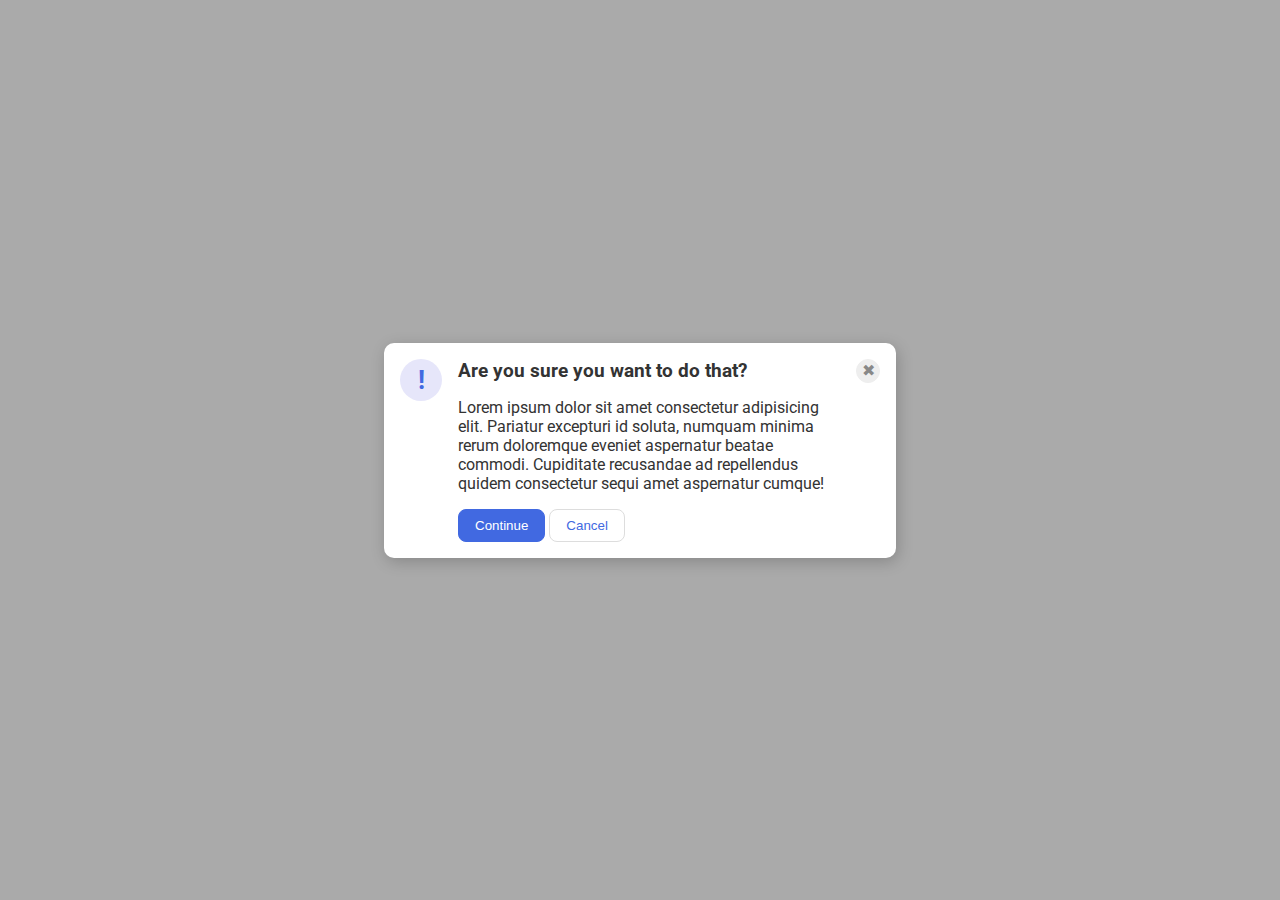
<file: flex/05-flex-modal/index.html>
<!DOCTYPE html>
<html lang="en">
  <head>
    <meta charset="UTF-8">
    <meta http-equiv="X-UA-Compatible" content="IE=edge">
    <meta name="viewport" content="width=device-width, initial-scale=1.0">
    <link rel="stylesheet" href="style.css">
    <title>Modal</title>
  </head>
  <body>
    <div class="modal">
      <div class="icon">!</div>
      <div class="center-items">
        <div class="header">Are you sure you want to do that?</div>
        <div class="text">Lorem ipsum dolor sit amet consectetur adipisicing elit. Pariatur excepturi id soluta, numquam minima rerum doloremque eveniet aspernatur beatae commodi. Cupiditate recusandae ad repellendus quidem consectetur sequi amet aspernatur cumque!</div>
        <button class="continue">Continue</button>
        <button class="cancel">Cancel</button>
      </div>
      <button class="close-button">✖</button>
    </div>
  </body>
</html>
</file>
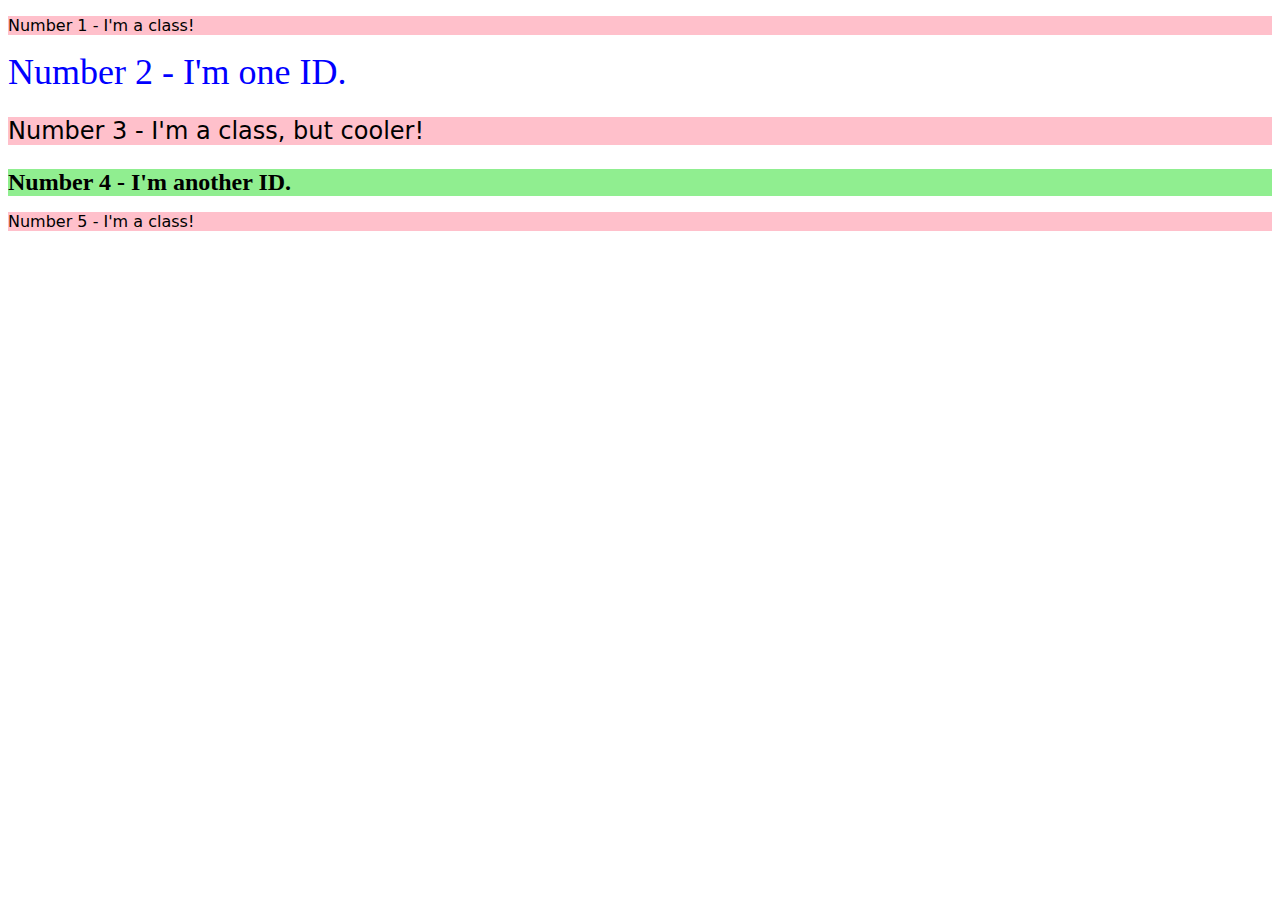
<file: foundations/02-class-id-selectors/index.html>
<!DOCTYPE html>
<html lang="en">
  <head>
    <meta charset="UTF-8">
    <meta http-equiv="X-UA-Compatible" content="IE=edge">
    <meta name="viewport" content="width=device-width, initial-scale=1.0">
    <title>Class and ID Selectors</title>
    <link rel="stylesheet" href="style.css">
  </head>
  <body>
    <p class="number1and5">Number 1 - I'm a class!</p>
    <div id="number2">Number 2 - I'm one ID.</div>
    <p class="number1and5 adjust-font-size">Number 3 - I'm a class, but cooler!</p>
    <div id="number4" class="adjust-font-size">Number 4 - I'm another ID.</div>
    <p class="number1and5">Number 5 - I'm a class!</p>
  </body>
</html>
</file>
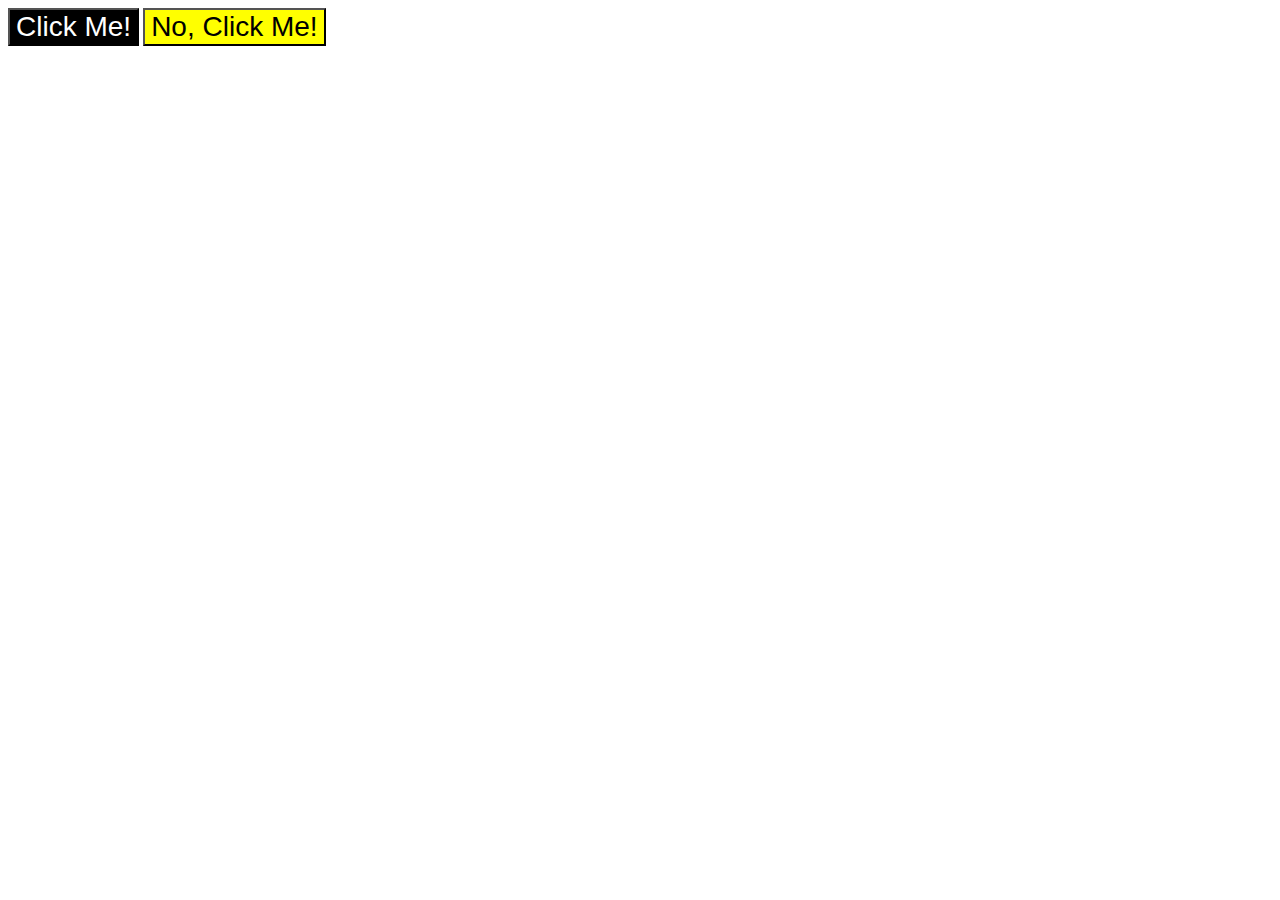
<file: foundations/03-grouping-selectors/index.html>
<!DOCTYPE html>
<html lang="en">
  <head>
    <meta charset="UTF-8">
    <meta http-equiv="X-UA-Compatible" content="IE=edge">
    <meta name="viewport" content="width=device-width, initial-scale=1.0">
    <title>Grouping Selectors</title>
    <link rel="stylesheet" href="style.css">
  </head>
  <body>
    <button class="button" id="button1">Click Me!</button>
    <button class="button" id="button2">No, Click Me!</button>
  </body>
</html>
</file>
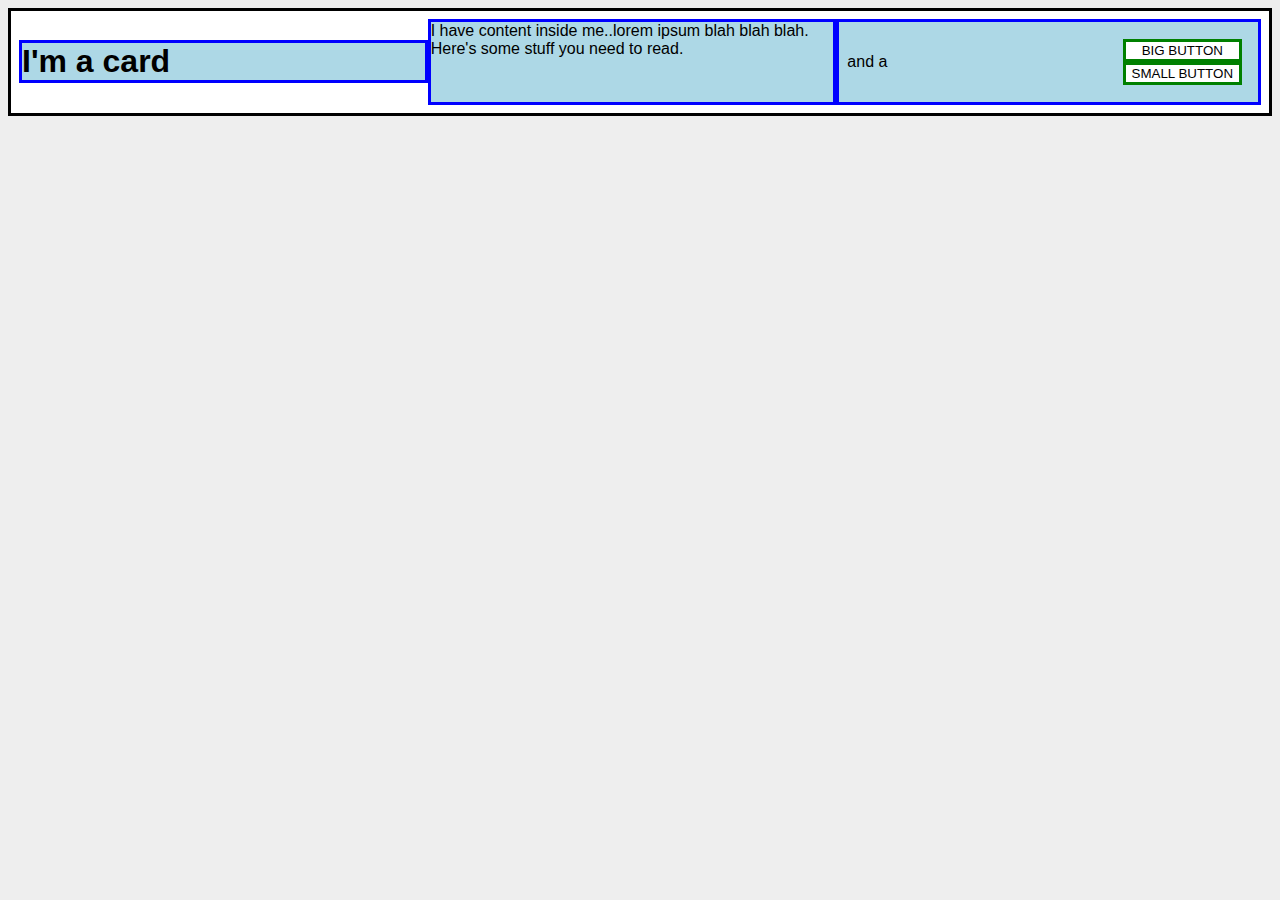
<file: margin-and-padding/02-margin-and-padding-2/index.html>
<!DOCTYPE html>
<html lang="en">
  <head>
    <meta charset="UTF-8">
    <meta http-equiv="X-UA-Compatible" content="IE=edge">
    <meta name="viewport" content="width=device-width, initial-scale=1.0">
    <title>Margin and Padding exercise 2</title>
    <link rel="stylesheet" href="style.css">
  </head>
  <body>
    <div class="card">
      <h1 class="title">I'm a card</h1>
      <div class="content">I have content inside me..lorem ipsum blah blah blah. 
        Here's some stuff you need to read.</div>
      <div class="button-container">and a 
        <div class="buttons-layout">
          <button>BIG BUTTON</button>
          <button>SMALL BUTTON</button>
        </div></div>
    </div>
  </body>
</html>
</file>
<file: flex/05-flex-modal/style.css>
@import url('https://fonts.googleapis.com/css2?family=Roboto:wght@400;700&display=swap');

html, body {
  height: 100%;
}

body {
  font-family: Roboto, sans-serif;
  margin: 0;
  background: #aaa;
  color: #333;
  /* I'll give you this one for free lol */
  display: flex;
  align-items: center;
  justify-content: center;
}

.modal {
  background: white;
  width: 480px;
  border-radius: 10px;
  box-shadow: 2px 4px 16px rgba(0,0,0,.2);
  padding: 16px;
  display: flex;
  gap: 16px;
}

.icon {
  color: royalblue;
  font-size: 26px;
  font-weight: 700;
  background: lavender;
  width: 42px;
  height: 42px;
  border-radius: 50%;
  flex-shrink: 0;
  display: flex;
  align-items: center;
  justify-content: center;
}

.header {
  font-weight: bold;
  font-size: larger;
}

.text {
  margin: 16px 0;
}

.close-button {
  background: #eee;
  border-radius: 50%;
  color: #888;
  font-weight: 400;
  font-size: 16px;
  height: 24px;
  width: 24px;
  border: 1px solid #eee;
  padding: 0;
  flex-shrink: 0;
  display: flex;
  align-items: center;
  justify-content: center;
}

button {
  cursor: pointer;
  padding: 8px 16px;
  border-radius: 8px;
}

button.continue {
  background: royalblue;
  border: 1px solid royalblue;
  color: white;
}

button.cancel {
  background: white;
  border: 1px solid #ddd;
  color: royalblue;
}
</file>
<file: foundations/02-class-id-selectors/style.css>
.number1and5 {
    background-color: pink;
    font-family: verdana, DejaVu Sans, sans-serif;
}

#number2 {
    color: blue;
    font-size: 36px;
}

.adjust-font-size {
    font-size: 24px;
}

#number4 {
    background-color: lightgreen;
    font-weight: bold;
}
</file>
<file: foundations/03-grouping-selectors/style.css>
button {
    font-size: 28px;
    font-family: Helvetica, "Times New Roman", sans-serif;
}

#button1 {
    background-color: black;
    color: white;
}

#button2 {
    background-color: yellow;
}
</file>
<file: margin-and-padding/02-margin-and-padding-2/style.css>
body {
  background: #eee;
  font-family: sans-serif;
}

.card {
  width: auto;
  background: #fff;
  display: flex;
  border: 3px solid black;
  padding: 8px;
  justify-content: space-between;
}

.title {
  background: lightblue;
  border: 3px solid blue;
  flex: 1;
}

.content {
  background: lightblue;
  border: 3px solid blue;
  flex: 1;
}

.button-container {
  background: lightblue;
  border: 3px solid blue;
  flex: 1;
  display: flex;
  padding: 8px;
  justify-content: space-between;
  align-items: center;
}

button {
  background: white;
  border: 3px solid green;
  flex: 1;
}

.buttons-layout {
  display: flex;
  padding: 8px;
  justify-content: space-around;
  flex-direction: column;
  flex-wrap: wrap;
}
</file>
